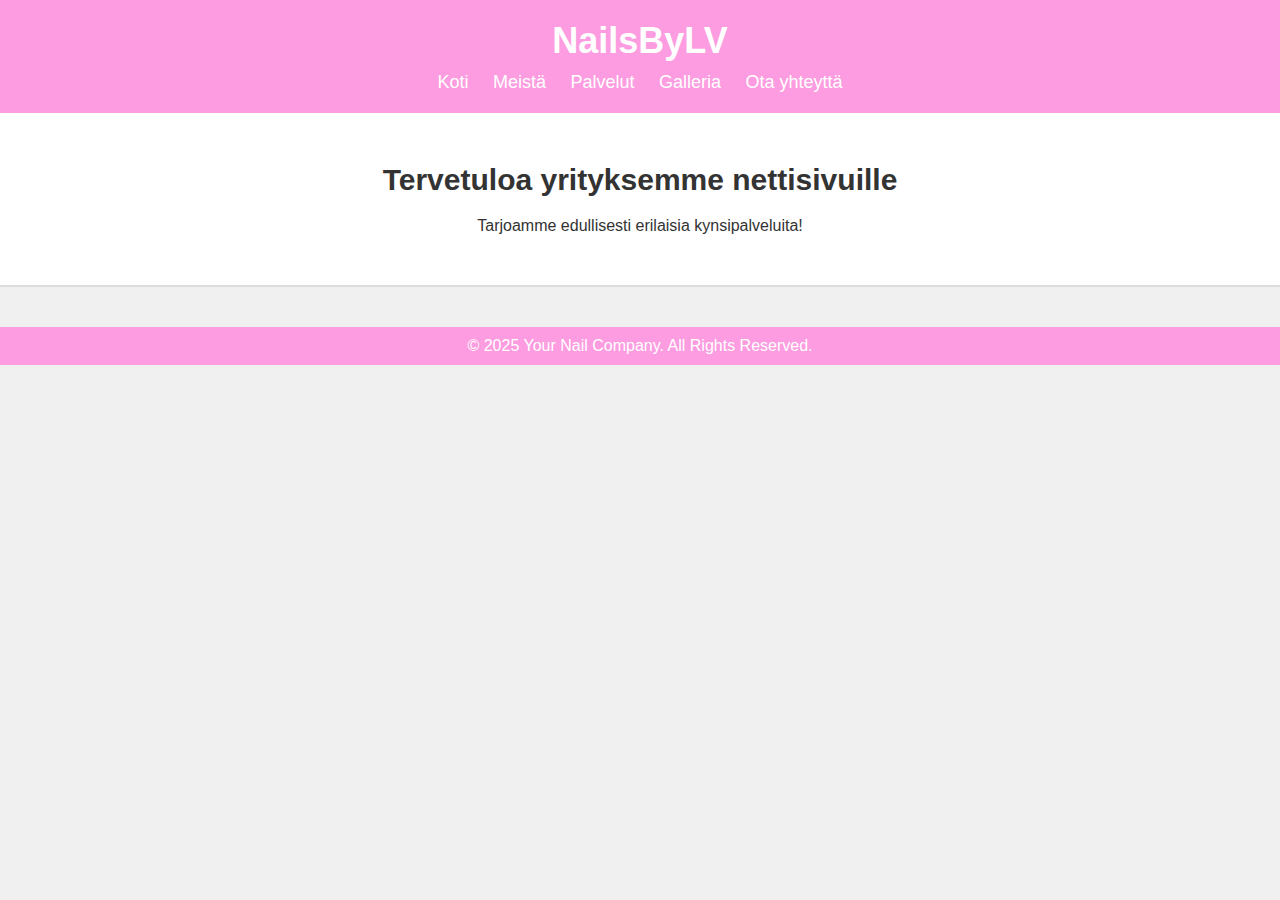
<file: index.html>
<!DOCTYPE html>
<html lang="en">
<head>
    <meta charset="UTF-8">
    <meta name="viewport" content="width=device-width, initial-scale=1.0">
    <title>Koti - NailsByLV</title>
    <link rel="stylesheet" href="style.css">
</head>
<body>
    <header>
        <h1>NailsByLV</h1>
        <nav>
            <ul>
                <li><a href="index.html">Koti</a></li>
                <li><a href="about.html">Meistä</a></li>
                <li><a href="services.html">Palvelut</a></li>
                <li><a href="gallery.html">Galleria</a></li>
                <li><a href="contact.html">Ota yhteyttä</a></li>
            </ul>
        </nav>
    </header>

    <section class="hero">
        <h2>Tervetuloa yrityksemme nettisivuille</h2>
        <p>Tarjoamme edullisesti erilaisia kynsipalveluita!</p>
    </section>

    <footer>
        <p>&copy; 2025 Your Nail Company. All Rights Reserved.</p>
    </footer>
</body>
</html>
</file>
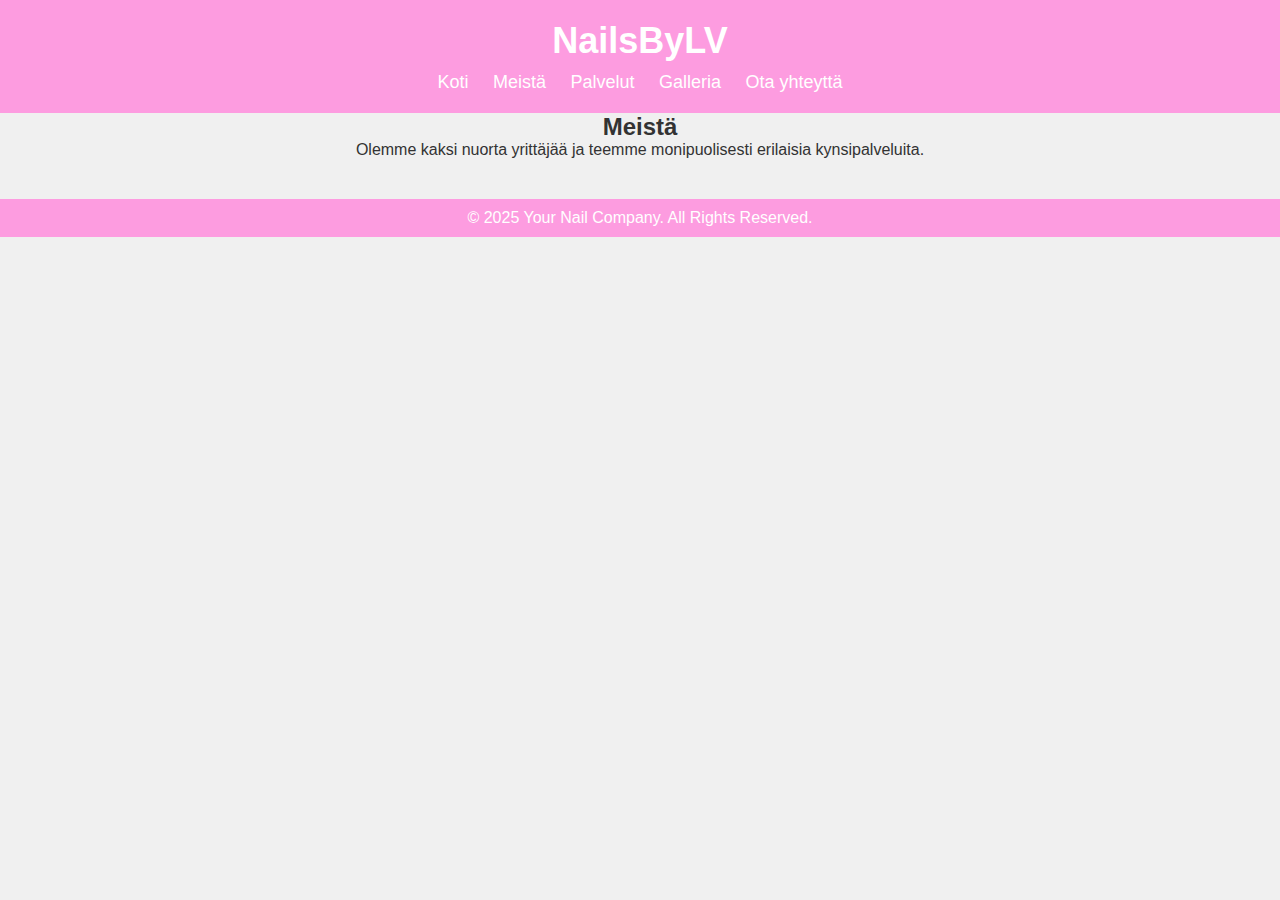
<file: about.html>
<!DOCTYPE html>
<html lang="en">
<head>
    <meta charset="UTF-8">
    <meta name="viewport" content="width=device-width, initial-scale=1.0">
    <title>Meistä - NailsByLV</title>
    <link rel="stylesheet" href="style.css">
</head>
<body>
    <header>
        <h1>NailsByLV</h1>
        <nav>
            <ul>
                <li><a href="index.html">Koti</a></li>
                <li><a href="about.html">Meistä</a></li>
                <li><a href="services.html">Palvelut</a></li>
                <li><a href="gallery.html">Galleria</a></li>
                <li><a href="contact.html">Ota yhteyttä</a></li>
            </ul>
        </nav>
    </header>

    <section class="about">
        <h2>Meistä</h2>
        <p>Olemme kaksi nuorta yrittäjää ja teemme monipuolisesti erilaisia kynsipalveluita.</p>
    </section>

    <footer>
        <p>&copy; 2025 Your Nail Company. All Rights Reserved.</p>
    </footer>
</body>
</html>
</file>
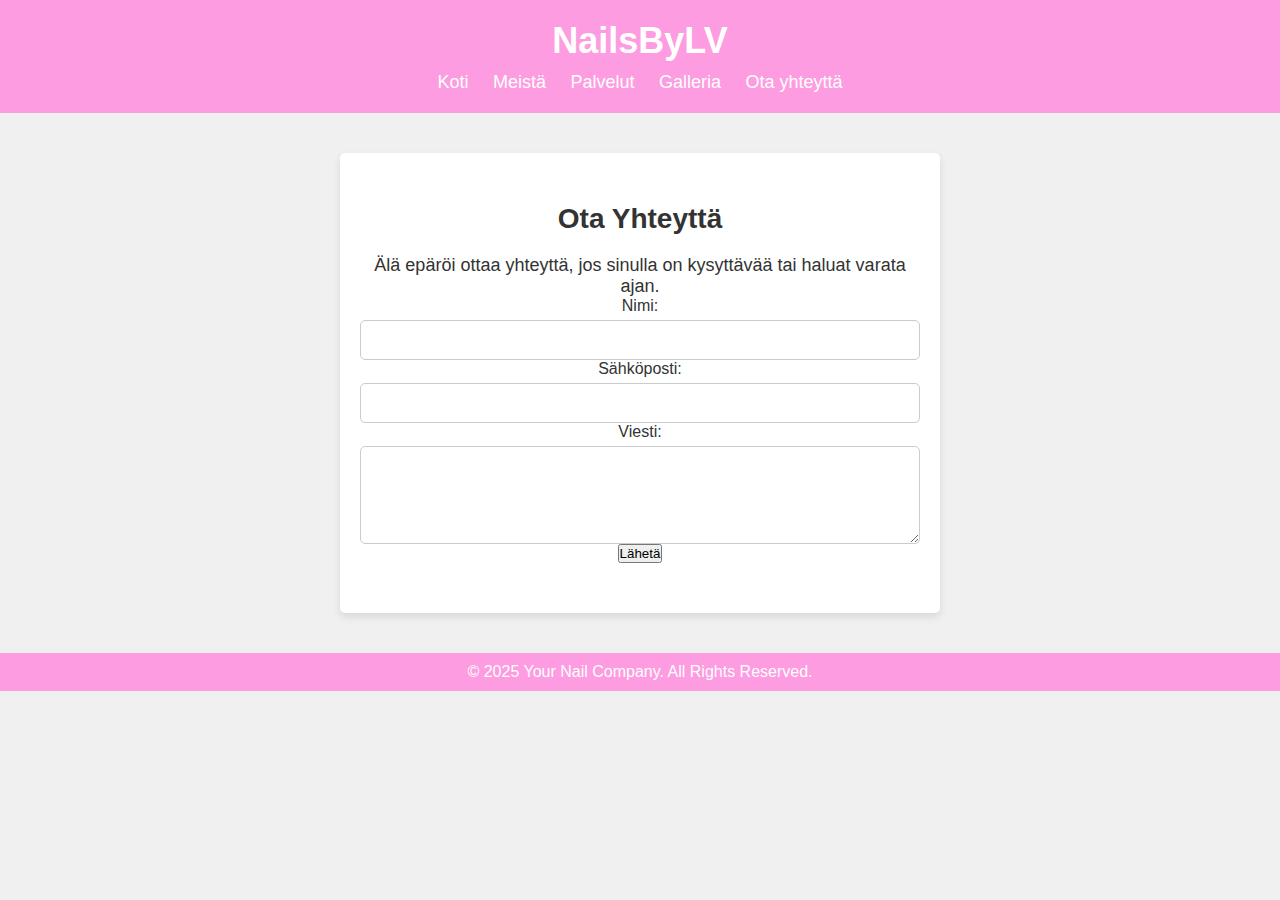
<file: contact.html>
<!DOCTYPE html>
<html lang="en">
<head>
    <meta charset="UTF-8">
    <meta name="viewport" content="width=device-width, initial-scale=1.0">
    <title>Ota Yhteyttä - NailsByLV</title>
    <link rel="stylesheet" href="style.css">
</head>
<body>
    <header>
        <h1>NailsByLV</h1>
        <nav>
            <ul>
                <li><a href="index.html">Koti</a></li>
                <li><a href="about.html">Meistä</a></li>
                <li><a href="services.html">Palvelut</a></li>
                <li><a href="gallery.html">Galleria</a></li>
                <li><a href="contact.html">Ota yhteyttä</a></li>
            </ul>
        </nav>
    </header>

    <section class="contact">
        <h2>Ota Yhteyttä</h2>
        <p>Älä epäröi ottaa yhteyttä, jos sinulla on kysyttävää tai haluat varata ajan.</p>
        <form action="submit_form.php" method="post">
            <label for="name">Nimi:</label>
            <input type="text" id="name" name="name" required>

            <label for="email">Sähköposti:</label>
            <input type="email" id="email" name="email" required>

            <label for="message">Viesti:</label>
            <textarea id="message" name="message" rows="4" required></textarea>

            <button type="submit">Lähetä</button>
        </form>
    </section>

    <footer>
        <p>&copy; 2025 Your Nail Company. All Rights Reserved.</p>
    </footer>
</body>
</html>
</file>
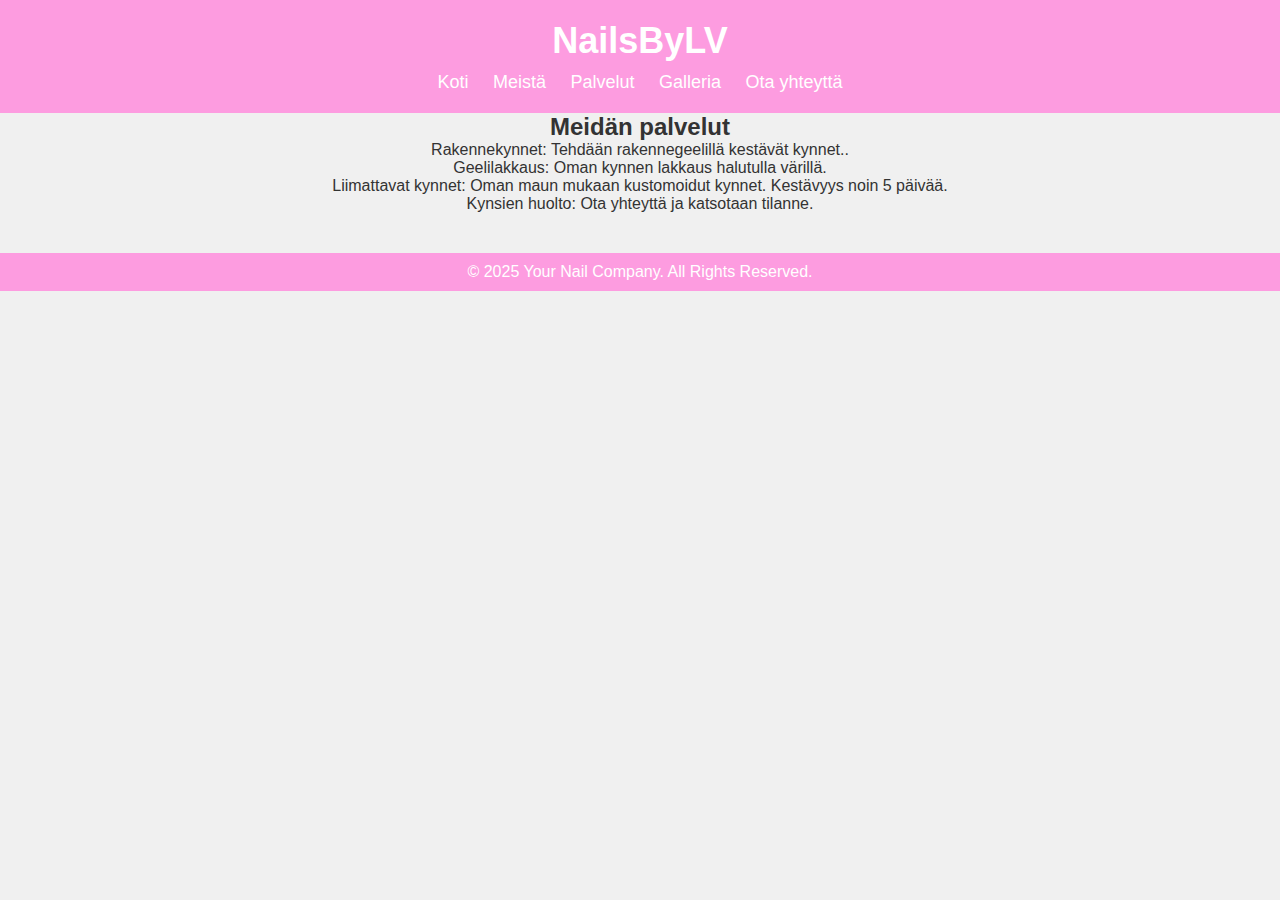
<file: services.html>
<!DOCTYPE html>
<html lang="en">
<head>
    <meta charset="UTF-8">
    <meta name="viewport" content="width=device-width, initial-scale=1.0">
    <title>Palvelut - NailsByLV</title>
    <link rel="stylesheet" href="style.css">
</head>
<body>
    <header>
        <h1>NailsByLV</h1>
        <nav>
            <ul>
                <li><a href="index.html">Koti</a></li>
                <li><a href="about.html">Meistä</a></li>
                <li><a href="services.html">Palvelut</a></li>
                <li><a href="gallery.html">Galleria</a></li>
                <li><a href="contact.html">Ota yhteyttä</a></li>
            </ul>
        </nav>
    </header>

    <section class="services">

        <h2>Meidän palvelut</h2>
        <ul>
            <li>Rakennekynnet: Tehdään rakennegeelillä kestävät kynnet..</li>
            <li>Geelilakkaus: Oman kynnen lakkaus halutulla värillä.</li>
            <li>Liimattavat kynnet: Oman maun mukaan kustomoidut kynnet. Kestävyys noin 5 päivää.</li>
            <li>Kynsien huolto: Ota yhteyttä ja katsotaan tilanne.</li>
        </ul>
    </section>

    <footer>
        <p>&copy; 2025 Your Nail Company. All Rights Reserved.</p>
    </footer>
</body>
</html>
</file>
<file: style.css>
* {
    text-align: center;
    margin: 0;
    padding: 0;
    box-sizing: border-box;
}

body {
    text-align: center;
    font-family: Arial, sans-serif;
    background-color: #f0f0f0;
    color: #333;
    margin: 0;
    padding: 0;
}


header {
    background-color: #fd9ce0;
    color: white;
    padding: 20px;
    text-align: center;
}

header h1 {
    text-align: center;
    font-size: 36px;
    margin-bottom: 10px;
}

h2 {
    
}

nav ul {
    text-align: center;
    list-style-type: none;
}

nav ul li {
    text-align: center;
    display: inline;
    margin: 0 10px;
}

nav ul li a {
    text-align: center;
    color: white;
    text-decoration: none;
    font-size: 18px;
}

.hero {
    background-color: #fff;
    padding: 50px 20px;
    text-align: center;
    border-bottom: 2px solid #ddd;
}

.hero h2 {
    text-align: center;
    font-size: 30px;
    margin-bottom: 20px;
}

footer {
    background-color: #fd9ce0;
    color: white;
    text-align: center;
    padding: 10px;
    margin-top: 40px;
}
.contact {
    padding: 50px 20px;
    text-align: center;
    background-color: #fff;
    margin-top: 40px;
    border-radius: 5px;
    box-shadow: 0 4px 8px rgba(0, 0, 0, 0.1);
    max-width: 600px;
    margin-left: auto;
    margin-right: auto;
}

.contact h2 {
    font-size: 28px;
    margin-bottom: 20px;
}

.contact p {
    font-size: 18px;
    margin-bottom: 25;
}

.form-group {
    margin-bottom: 20px;
    text-align: left;
}

label {
    font-size: 16px;
    margin-bottom: 5px;
    display: block;  /* Ensure the label is above the input field */
}

input[type="text"],
input[type="email"],
textarea {
    width: 100%;
    padding: 10px;
    font-size: 16px;
    border: 1px solid #ccc;
    border-radius: 5px;
    box-sizing: border-box;
    display: block; /* Ensures the input fields are block-level elements */
}

textarea {
    resize: vertical;
}

.submit-btn {
    background-color: #333;
    color: white;
    padding: 10px 20px;
    border: none;
    font-size: 18px;
    border-radius: 5px;
    cursor: pointer;
}

.submit-btn:hover {
    background-color: #555;
}

footer {
    background-color: #fd9ce0;
    color: white;
    text-align: center;
    padding: 10px;
    margin-top: 40px;
}
.gallery {
    display: grid;
    grid-template-columns: repeat(auto-fill, minmax(200px, 1fr));
    gap: 16px;
    padding: 16px;
  }
  
  /* Individual gallery item */
  .gallery-item {
    overflow: hidden;
    border-radius: 8px;
    box-shadow: 0 4px 8px rgba(0, 0, 0, 0.1);
    cursor: pointer;
  }
  
  .gallery-img {
    width: 100%;
    height: auto;
    transition: transform 0.3s ease, filter 0.3s ease;
  }
  
  .gallery-img:hover {
    transform: scale(1.05);
    filter: brightness(1.1);
  }
  
  /* Lightbox (modal) */
  .lightbox {
    display: none;
    position: fixed;
    top: 0;
    left: 0;
    width: 100%;
    height: 100%;
    background-color: rgba(0, 0, 0, 0.8);
    align-items: center;
    justify-content: center;
  }
  
  .lightbox-img {
    max-width: 90%;
    max-height: 90%;
    margin: auto;
  }
</file>
